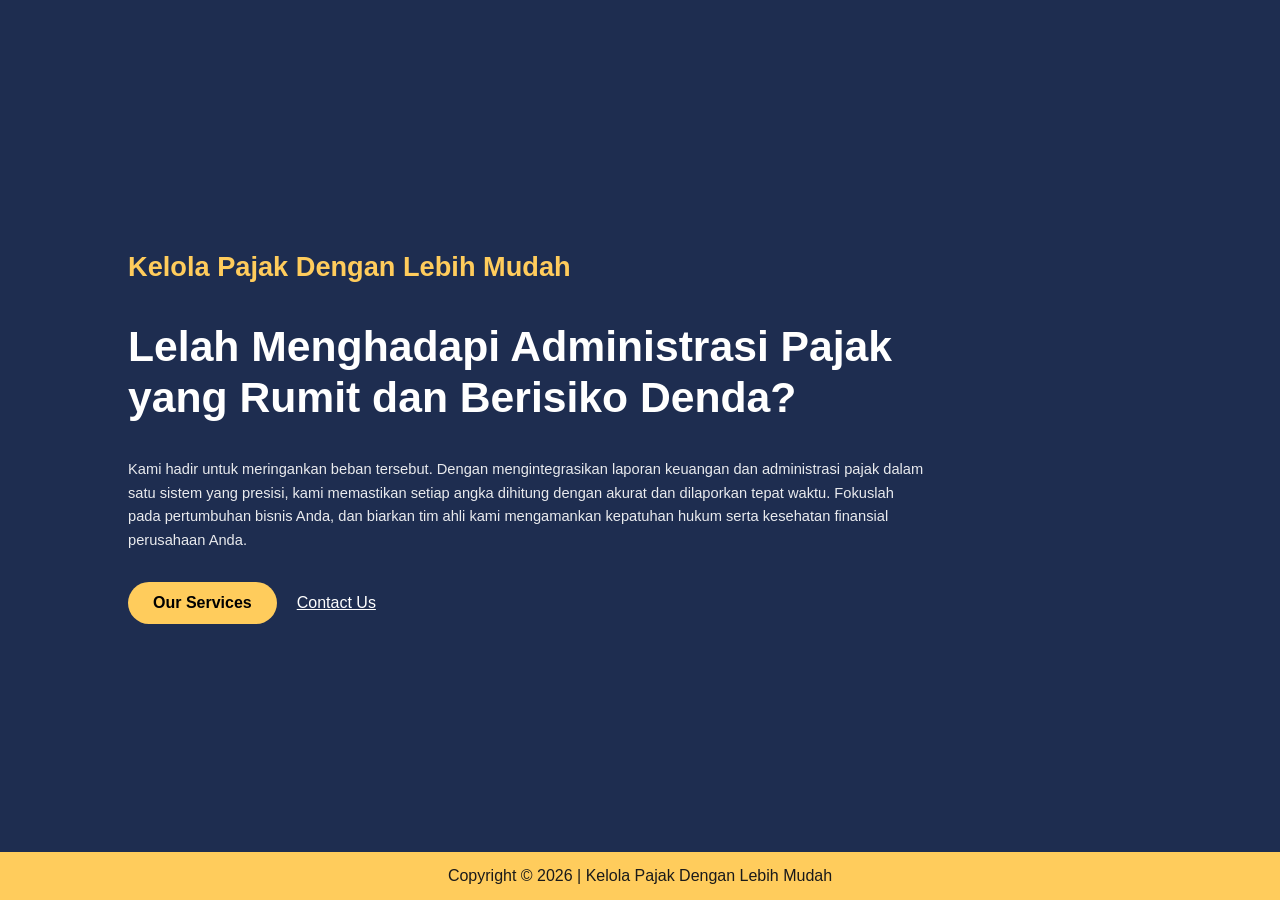
<file: index.html>
<!DOCTYPE html>
<html>
<head>
    <title>About Us</title>
    <meta charset="UTF-8">
    <meta name="viewport" content="width=device-width, initial-scale=1.0">
    <link rel="stylesheet" href="style.css">
</head>
<body>
    <div class="hero">
        <h2>Kelola Pajak Dengan Lebih Mudah</h2>
        <h1>Lelah Menghadapi Administrasi Pajak yang Rumit dan Berisiko Denda?</h1>
        <p>Kami hadir untuk meringankan beban tersebut. Dengan mengintegrasikan laporan keuangan 
            dan administrasi pajak dalam satu sistem yang presisi, kami memastikan setiap angka dihitung 
            dengan akurat dan dilaporkan tepat waktu. Fokuslah pada pertumbuhan bisnis Anda, dan biarkan 
            tim ahli kami mengamankan kepatuhan hukum serta kesehatan finansial perusahaan Anda.</p>
        <div class="cta-group">
            <a href="tax-badan.html" class="btn btn-yellow">Our Services</a>
            <a href="contact.html" class="contact-link">Contact Us</a>
        </div>
    </div>
</body>
<footer>Copyright © 2026 | Kelola Pajak Dengan Lebih Mudah</footer>
</html>
</file>
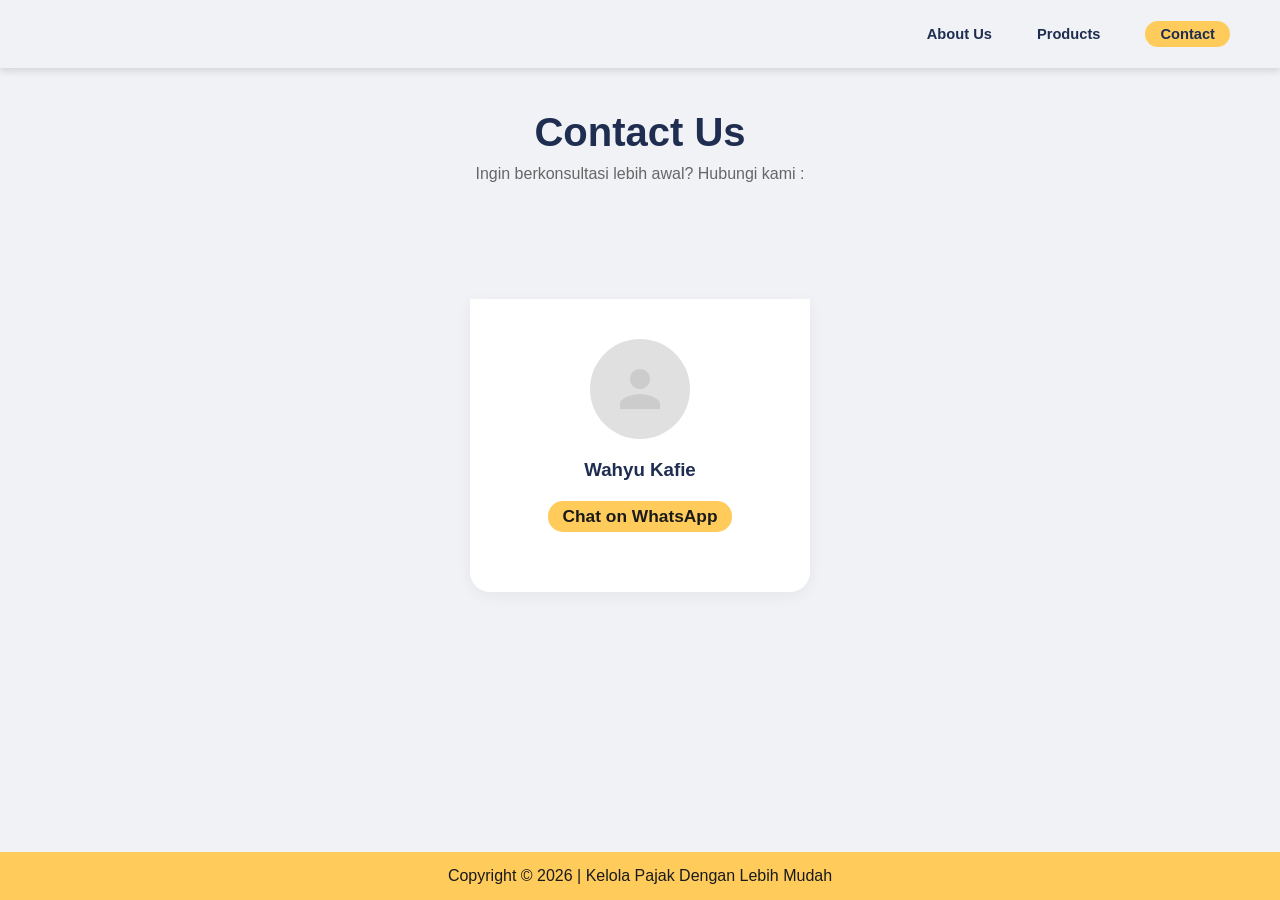
<file: contact.html>
<!DOCTYPE html>
<html>
<head>
    <title>Contact Us</title>
    <meta charset="UTF-8">
    <meta name="viewport" content="width=device-width, initial-scale=1.0">
    <link rel="stylesheet" href="style-contact.css">
</head>
<body>
    <nav>
        <a href="index.html">About Us</a>
        <div class="nav-item">
            <a href="#">Products</a>
            <div class="dropdown">
                <a href="tax-badan.html">Tax Administration</a>
                <a href="fr-badan.html">Financial Report</a>
                <a href="bundling-badan.html">Bundling Packages</a>
            </div>
        </div>
        <a href="contact.html" class="nav-active" style="border-radius: 20px; background: #ffcc5c; padding: 5px 15px;">Contact</a>
    </nav>

    <div class="container">
        <div class="section-header">
            <h3>Contact Us</h3>
            <p>Ingin berkonsultasi lebih awal? Hubungi kami :</p>
        </div>

        <div class="contact-grid">
            <div class="contact-card">
                <div class="chat-now-tag">Chat Now</div>
                <div class="profile-img"></div>
                <h3>Wahyu Kafie</h3>
                <a href="https://wa.me/6282320040003" 
                    class="chat-wa" 
                    target="_blank" 
                    rel="noopener noreferrer">
                    Chat on WhatsApp
                    </a>
            </div>

            <!-- <div class="contact-card">
                <div class="chat-now-tag">Chat Now</div>
                <div class="profile-img"></div>
                <h3>Contact 2 Name</h3>
                <a href="#" class="chat-wa">Chat on WhatsApp</a>
            </div> -->
        </div>
    </div>
    <footer>Copyright © 2026 | Kelola Pajak Dengan Lebih Mudah</footer>
</body>
</html>
</file>
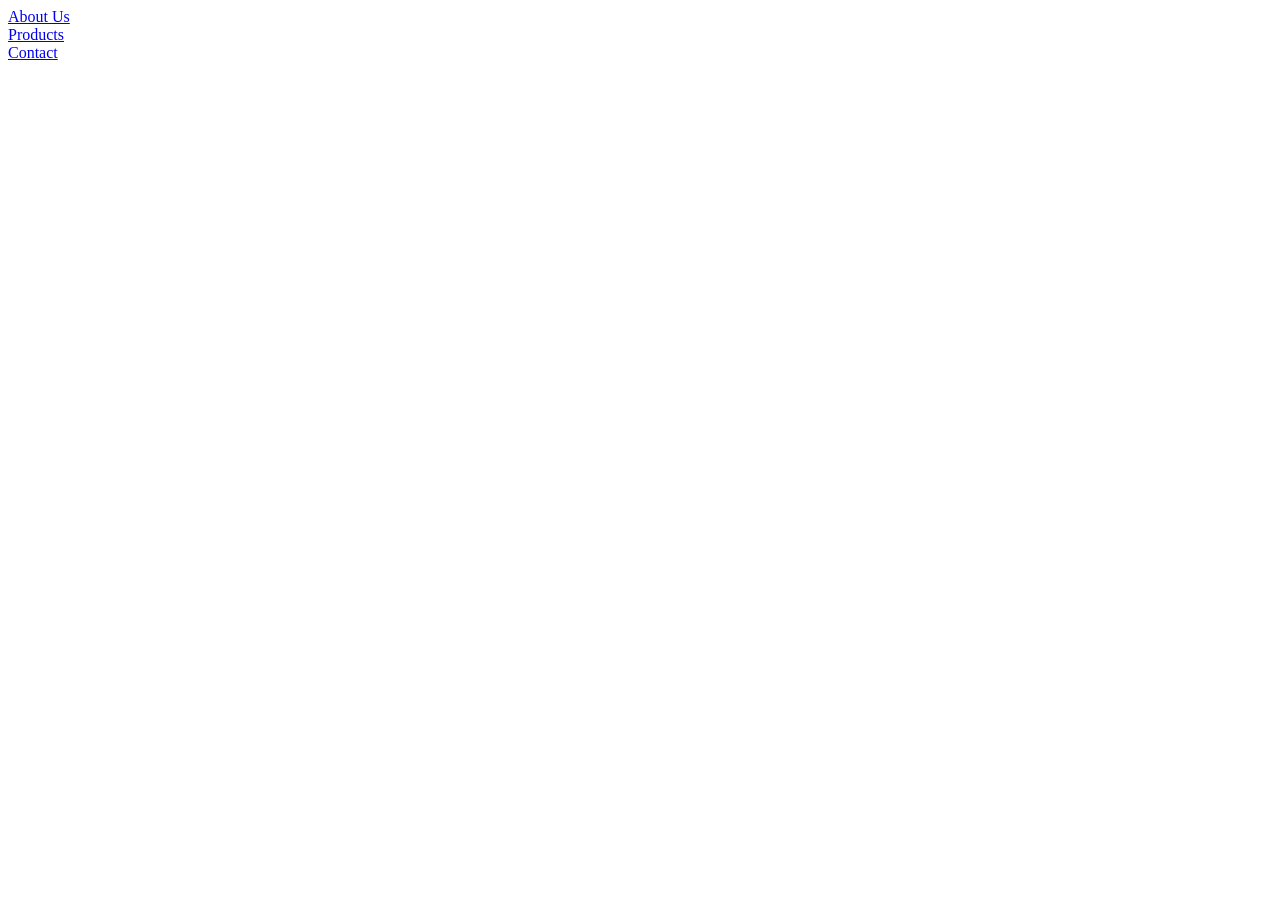
<file: services.html>
<!DOCTYPE html>
<html lang="en">
<head>
    <meta charset="UTF-8">
    <meta name="viewport" content="width=device-width, initial-scale=1.0">
    <title>Our Services</title>
    <link rel="stylesheet" href="#">
</head>
<body>
    <nav>
        <a href="index.html">About Us</a>
        <div class="nav-item nav-active">
            <a href="#">Products</a>
        </div>
        <a href="contact.html">Contact</a>
    </nav>

</body>
</html>
</file>
<file: style.css>
body {
    box-sizing: border-box;
    font-family: 'Segoe UI', Tahoma, Geneva, Verdana, sans-serif;
    margin: 0;
    padding: 0;
    background-color: #1e2d50;
    color: #1a1a1a;
    display: flex;
    flex-direction: column;
    min-height: 100vh;
}

/* Layout Utilities */
.container {
    padding: 2rem;
    text-align: center;
    flex: 1;
}

.btn {
    padding: 12px 25px;
    border-radius: 25px;
    text-decoration: none;
    font-weight: bold;
    display: inline-block;
    transition: 0.3s;
}

.btn-yellow {
    background-color: #ffcc5c;
    color: black;
}

.btn-blue {
    background-color: #1e2d50;
    color: white;
}

        .hero {
            background: linear-gradient(rgba(30, 45, 80, 0.85), rgba(30, 45, 80, 0.85)), url('https://images.unsplash.com/photo-1554224155-6726b3ff858f?auto=format&fit=crop&w=1920&q=80');
            background-position: center;
            background-size: cover;
            flex: 1;
            display: flex;
            flex-direction: column;
            justify-content: center;
            align-items: flex-start;
            padding: 0 10%;
            color: white;
        }
        .hero h2 { color: #ffcc5c; font-size: 1.7rem; margin-bottom: 10px; }
        .hero h1 { font-size: 32pt; max-width: 800px; line-height: 1.2; margin-bottom: 20px; }
        .hero p { max-width: 800px; margin-bottom: 30px; font-size: 11pt; line-height: 1.6; opacity: 0.9; }
        .cta-group { display: flex; gap: 20px; align-items: center; }
        .cta-group a.contact-link { color: white; text-decoration: underline; }

        footer {
            background-color: #ffcc5c;
            text-align: center;
            padding: 15px;
            font-weight: lighter;
            display:block;
            justify-content:center;
        }

        @media (max-width: 640px) {
            .hero h2 {
                font-size: 1rem;
            }
            .hero h1 {
                font-size: 1.5rem;
            }
            .hero p {
                font-size: 0.7rem;
            }
            .cta-group {
                width: 100%;
                gap: 15px;
                font-size: 0.7rem;
            }

            .cta-group a.contact-link { 
            margin-bottom: 2rem; 
            }

            footer {
                font-size: 0.7rem;
            }
        }
</file>
<file: style-contact.css>
body {
    box-sizing: border-box;
    font-family: 'Segoe UI', Tahoma, Geneva, Verdana, sans-serif;
    margin: 0;
    padding: 0;
    background-color: #f0f2f5;
    color: #1a1a1a;
   display: flex;
    flex-direction: column;
    min-height: 100vh;
}

.section-header h3 {
    margin-top: 10px;
    justify-content: center;
    text-align: center;
    font-size: 2.5rem;
    color: #1e2d50;
}

.section-header p {
    color: #666; 
    margin-top: -30px;
    justify-content: center;
    text-align: center;
    font-size: 1rem;
}

.container {
    display: flex;
    flex-direction: column;
    align-items: center;
    padding: 2rem;
    flex: 1;
    width: 100%;
    box-sizing: border-box;
}

/* Navbar Styling */
nav {
    display: flex;
    justify-content: flex-end;
    padding: 20px 50px;
    background-color: #f0f2f5;
    align-items: center;
    gap: 30px;
    position: sticky;
    top: 0;
    z-index: 1000;
    box-shadow: 0 4px 6px rgba(0, 0, 0, 0.1);
}

nav a {
    text-decoration: none;
    color: #1e2d50;
    font-weight: bold;
    font-size: 11pt;
}

.nav-item {
    position: relative;
    padding: 5px 15px;
    border-radius: 20px;
}

.nav-active {
    background-color: #ffcc5c;
}

/* Dropdown Menu */
.dropdown {
    display: none;
    position: absolute;
    top: 100%;
    right: 0;
    background-color: #e0e0e0;
    min-width: 200px;
    border-radius: 8px;
    box-shadow: 0 4px 8px rgba(0,0,0,0.1);
    padding: 10px 0;
}

.nav-item:hover .dropdown {
    display: block;
}

.dropdown a {
    display: block;
    padding: 10px 20px;
    font-size: 12pt;
    color: #1e2d50;
    border-bottom: 1px solid #ccc;
}

.dropdown a:last-child {
    border-bottom: none;
}

.dropdown a:hover {
    background-color: white;
    border-radius: 5px;
}

       /* Pricing Cards */
        .contact-grid {
            display: flex;
            flex-direction: row; /* Berjajar ke samping di desktop */
            flex-wrap: wrap;     /* Supaya kartu turun jika ruang tidak cukup */
            justify-content: center;
            gap: 40px;
            margin-top: 60px;    /* Sesuaikan agar tidak terlalu jauh */
            width: 100%;
        }
        
        .contact-card {
            background: white;
            width: 300px;
            border-radius: 0px 0px 20px 20px;
            box-shadow: 0 4px 15px rgba(0,0,0,0.05);
            position: relative;
            padding: 40px 20px;
            transition: 0.3s;
            text-align: center;
            margin-top: 40px; /* Memberi ruang untuk .chat-now-tag yang melayang */
        }

        .chat-wa {
            background: #ffcc5c;
            padding: 5px 15px;
            border-radius: 15px;
            font-size: 13pt;
            font-weight: bold;
            display: inline-block;
            margin-bottom: 20px;
            text-decoration: none;
            color: #1a1a1a;
        }

/* Tag "Chat Now" yang muncul di atas */
        .chat-now-tag {
            position: absolute;
            top: -40px;
            left: 0;
            right: 0;
            background: #1e2d50;
            color: white;
            padding: 10px;
            border-radius: 15px 15px 0 0;
            font-style: italic;
            opacity: 0;
            transition: 0.3s ease-in-out;
            
        }
        
        .contact-card:hover .chat-now-tag {
            opacity: 1;
            transform: translateY(-3px);
        }

        .profile-img {
            width: 100px;
            height: 100px;
            background: #e0e0e0;
            border-radius: 50%;
            margin: 0 auto 20px;
            background-image: url('data:image/svg+xml;utf8,<svg fill="%23ccc" viewBox="0 0 24 24" xmlns="http://www.w3.org/2000/svg"><path d="M12 12c2.21 0 4-1.79 4-4s-1.79-4-4-4-4 1.79-4 4 1.79 4 4 4zm0 2c-2.67 0-8 1.34-8 4v2h16v-2c0-2.66-5.33-4-8-4z"/></svg>');
            background-size: 60%;
            background-repeat: no-repeat;
            background-position: center;
        }

        .contact-card h3 { 
            color: #1e2d50; 
            margin-bottom: 20px; 
        }

        footer {
            background-color: #ffcc5c;
            text-align: center;
            padding: 15px;
            font-weight: lighter;
            position: relative;
            display:block;
            justify-content:center;
        }

        @media (max-width: 640px) {
            .contact-grid {
                margin-top: -40px;
            }
            .section-header h3 {
                font-size: 1.8rem;
            }

            .section-header p {
                font-size:0.7rem;
                padding: 10px;
            }

            .container {
                padding: 1rem;
                gap: 3rem; /* Memberi ruang lebih karena efek hover/transform */
            }

            .chat-wa {
                font-size: 1rem;
            }

            nav > .wrapper {
                flex-direction: column; /* Menu turun di bawah logo jika layar sangat kecil */
                height: auto;
                padding: 10px;
            }

            .menu > ul {
                width: 100%;
                justify-content: center;
                gap: 15px;
            }

            .toggle-container {
                transform: scale(1);
            }

            .toggle-btn, .toggle-btn-active {
                padding: 8px 15px; /* Padding lebih ramping */
                font-size: 0.85rem;
            }
            nav {
                gap: 10px;
                justify-content: center;
            }
            footer {
                font-size: 0.7rem;
            }
        }
</file>
